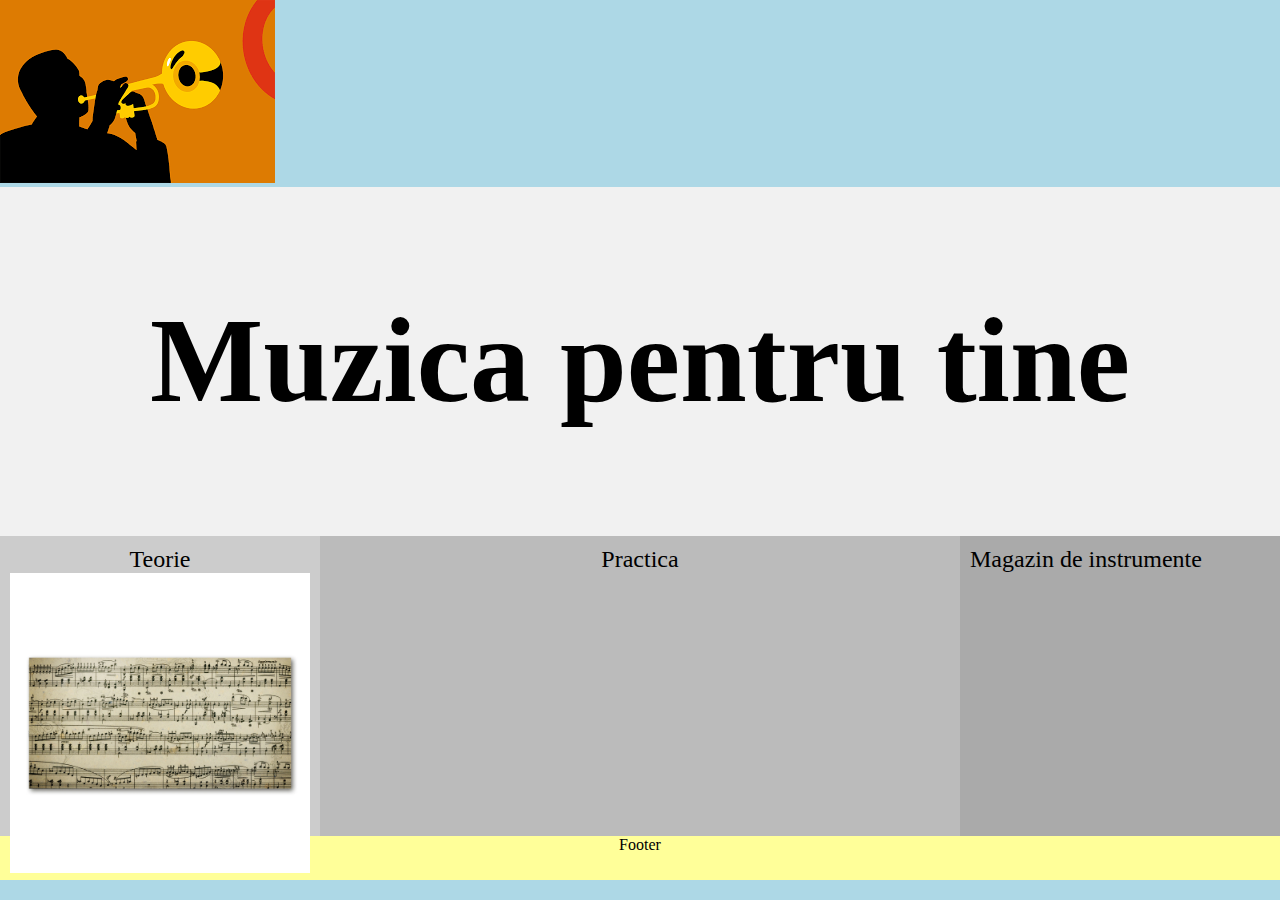
<file: Project/index.html>
<!DOCTYPE html>
<html lang="en">
<head>
    <title></title>
    <link rel="stylesheet" type="text/css" href="style.css">

    <meta charset="utf-8">
    <meta name="viewport" content="width=device-width, initial-scale=1">





</head>
<body>


<img src="Logo.png" alt="Trumpet">

<div class="header">
    <h1>Muzica pentru tine</h1>
</div>

<div class="row">
    <div class="column side right" style="background-color:#aaa;">Magazin de instrumente</div>
    <div class="column middle" style="background-color:#bbb;">Practica</div>
    <div class="column side left " style="background-color:#ccc;">Teorie
        <img src="teorie.png" alt="Norway" style="width: 100%"></div>
</div>

<div class="footer">
    <p>Footer</p>
</div>


</body>
</html>
</file>
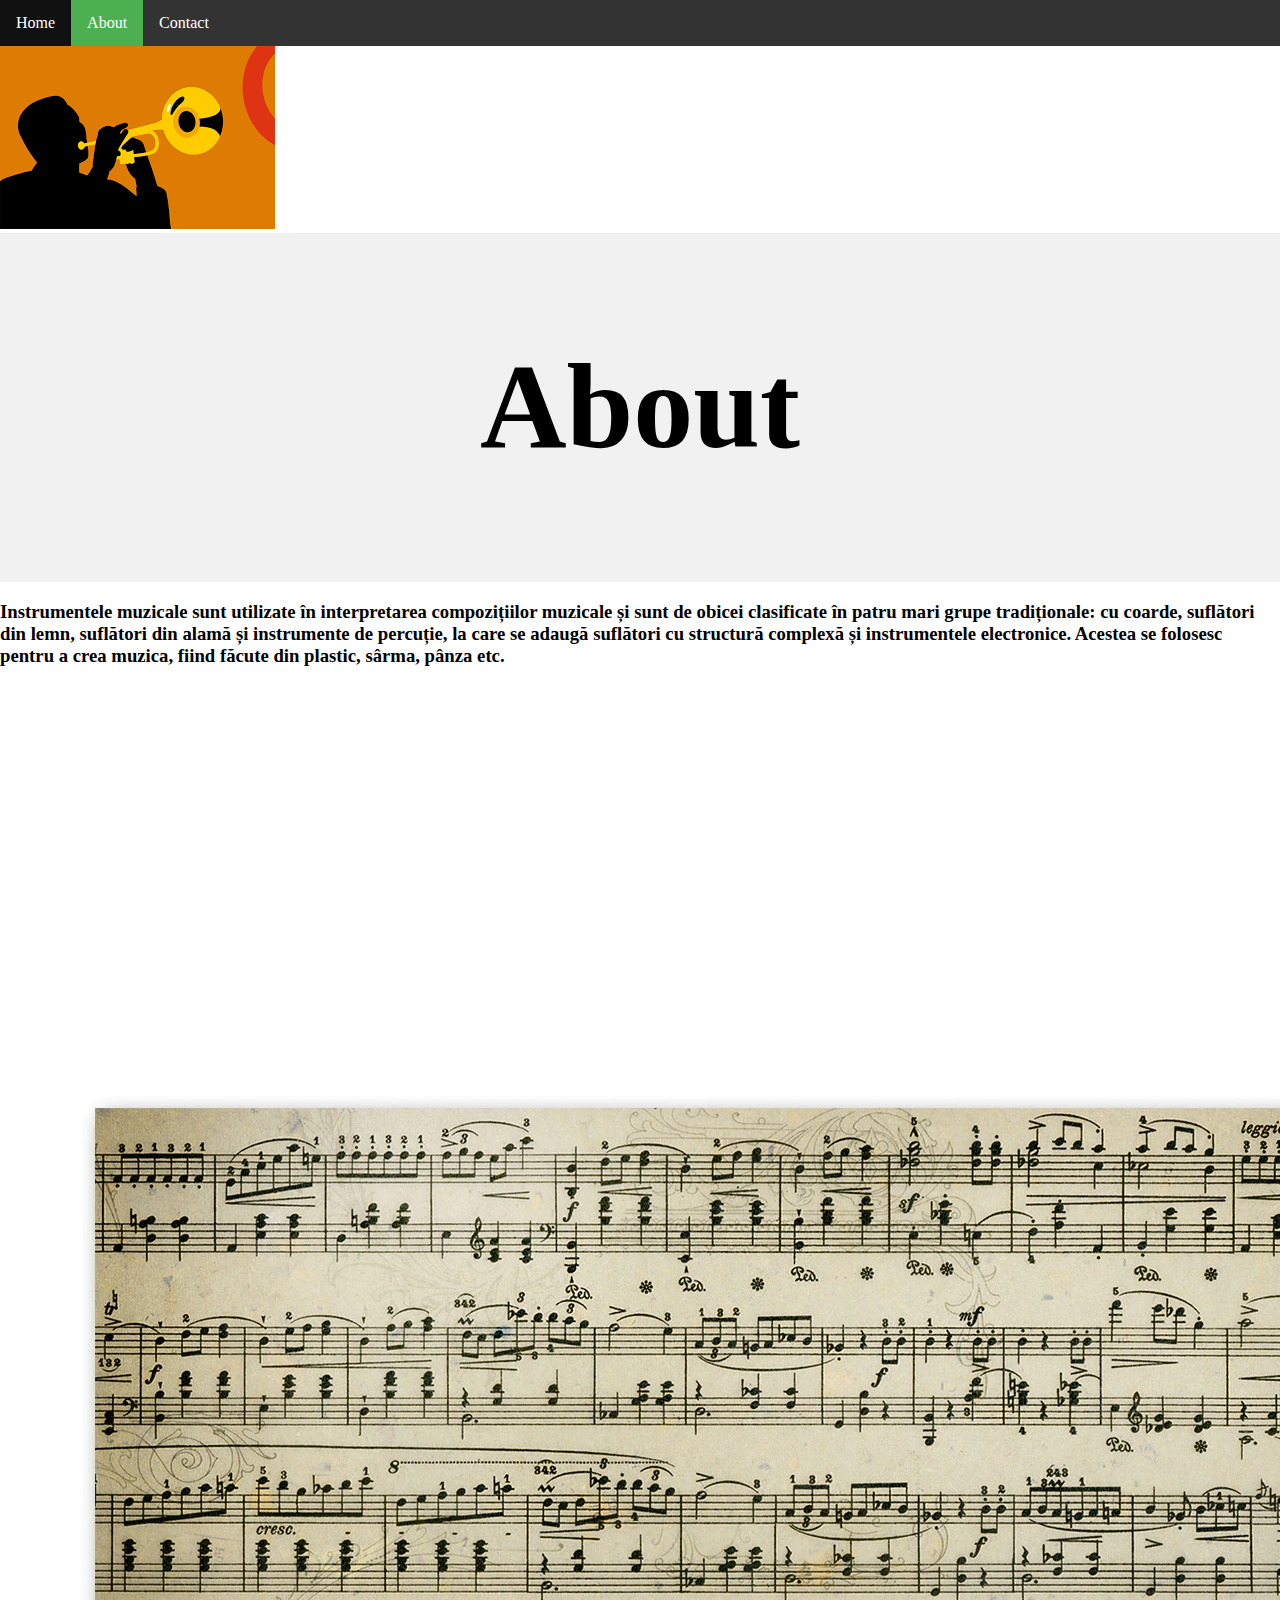
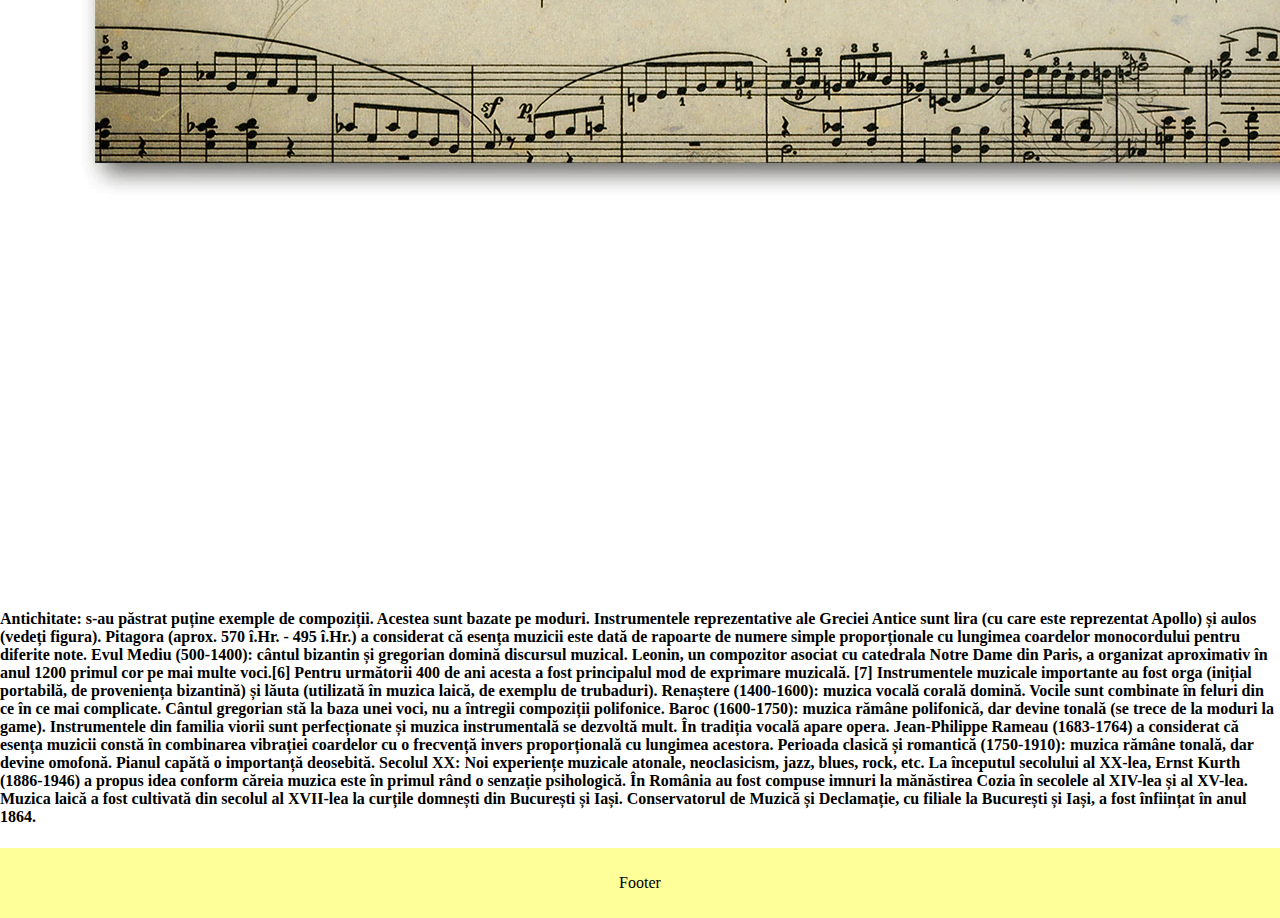
<file: Project/about.html>
<!DOCTYPE html>
<html lang="en">
<head>
    <title>Despre</title>
    <link rel="stylesheet" type="text/css" href="index.css">

    <meta name="description" content="Tot ce trebuie sa stii despre teoria si practica la instrumentele de fanfara sau de suflat">





</head>
<body>
<ul>
    <li><a href="index.php">Home</a></li>
    <li><a class="active" href="about.html">About</a></li>
    <li><a href="contact.html">Contact</a></li>
</ul>

<img src="Logo.png" alt="Trumpet">




<div class="header">
    <h1>About</h1>
</div>
<h3>Instrumentele muzicale sunt utilizate în interpretarea compozițiilor muzicale și sunt de obicei clasificate în patru mari grupe tradiționale: cu coarde, suflători din lemn, suflători din alamă și instrumente de percuție, la care se adaugă suflători cu structură complexă și instrumentele electronice. Acestea se folosesc pentru a crea muzica, fiind făcute din plastic, sârma, pânza etc.</h3>
<img src="teorie.png" alt="teorie">
<h4>Antichitate: s-au păstrat puține exemple de compoziții. Acestea sunt bazate pe moduri. Instrumentele reprezentative ale Greciei Antice sunt lira (cu care este reprezentat Apollo) și aulos (vedeți figura). Pitagora (aprox. 570 î.Hr. - 495 î.Hr.) a considerat că esența muzicii este dată de rapoarte de numere simple proporționale cu lungimea coardelor monocordului pentru diferite note.
    Evul Mediu (500-1400): cântul bizantin și gregorian domină discursul muzical. Leonin, un compozitor asociat cu catedrala Notre Dame din Paris, a organizat aproximativ în anul 1200 primul cor pe mai multe voci.[6] Pentru următorii 400 de ani acesta a fost principalul mod de exprimare muzicală. [7] Instrumentele muzicale importante au fost orga (inițial portabilă, de proveniența bizantină) și lăuta (utilizată în muzica laică, de exemplu de trubaduri).
    Renaștere (1400-1600): muzica vocală corală domină. Vocile sunt combinate în feluri din ce în ce mai complicate. Cântul gregorian stă la baza unei voci, nu a întregii compoziții polifonice.
    Baroc (1600-1750): muzica rămâne polifonică, dar devine tonală (se trece de la moduri la game). Instrumentele din familia viorii sunt perfecționate și muzica instrumentală se dezvoltă mult. În tradiția vocală apare opera. Jean-Philippe Rameau (1683-1764) a considerat că esența muzicii constă în combinarea vibrației coardelor cu o frecvență invers proporțională cu lungimea acestora.
    Perioada clasică și romantică (1750-1910): muzica rămâne tonală, dar devine omofonă. Pianul capătă o importanță deosebită.
    Secolul XX: Noi experiențe muzicale atonale, neoclasicism, jazz, blues, rock, etc. La începutul secolului al XX-lea, Ernst Kurth (1886-1946) a propus idea conform căreia muzica este în primul rând o senzație psihologică.
    În România au fost compuse imnuri la mănăstirea Cozia în secolele al XIV-lea și al XV-lea. Muzica laică a fost cultivată din secolul al XVII-lea la curțile domnești din București și Iași. Conservatorul de Muzică și Declamație, cu filiale la București și Iași, a fost înființat în anul 1864.</h4>
<div class="footer">
    <p>Footer</p>
</div>



</body>
</html>
</file>
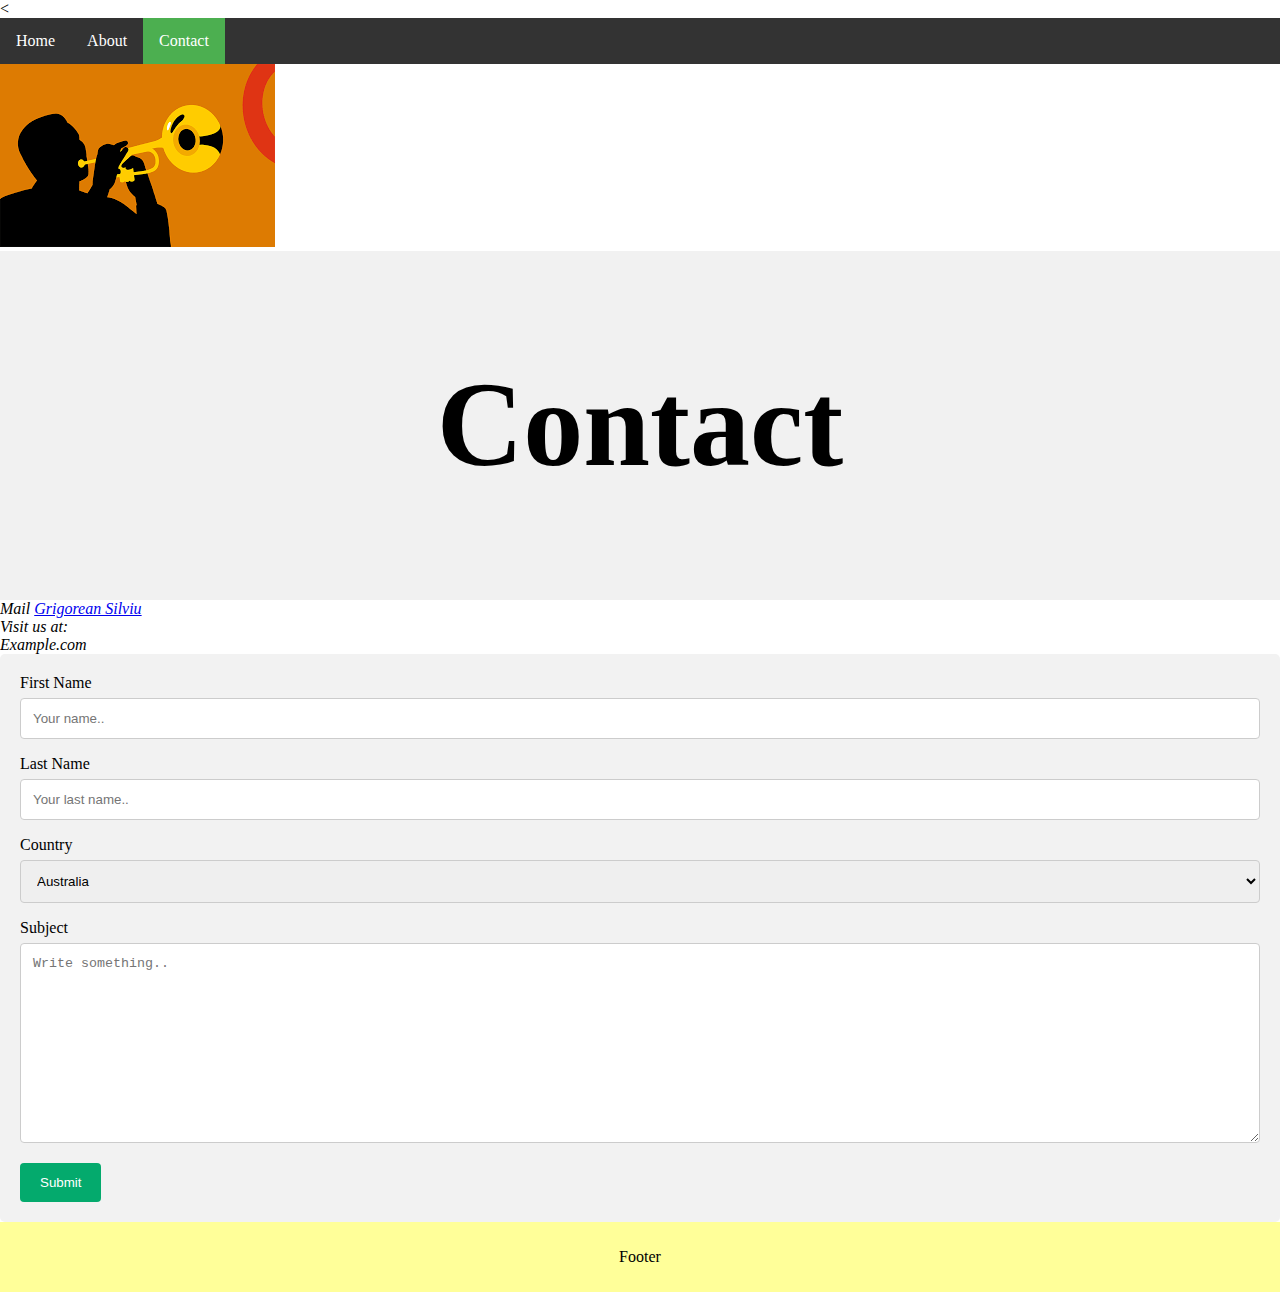
<file: Project/contact.html>
<!DOCTYPE html>
<html lang="en">
<head>
    <title>Contact</title>
    <link rel="stylesheet" type="text/css" href="index.css">
    <link rel="stylesheet" type="text/css" href="contact.css">

    <<meta name="description" content="Contact magazin de instrumente pentru fanfara">





</head>
<body>
<ul>
    <li><a href="home.html">Home</a></li>
    <li><a href="about.html">About</a></li>
    <li><a class="active" href="contact.html">Contact</a></li>
</ul>

<img src="Logo.png" alt="Trumpet">




<div class="header">
    <h1>Contact</h1>
</div>

<address>
    Mail <a href="mailto:silviu.grigorean01@e-uvt.ro">Grigorean Silviu</a><br>
    Visit us at:<br>
    Example.com<br>

</address>
<div class="container">
    <form action="/action_page.php">
        <label for="fname">First Name</label>
        <input type="text" id="fname" name="firstname" placeholder="Your name..">

        <label for="lname">Last Name</label>
        <input type="text" id="lname" name="lastname" placeholder="Your last name..">

        <label for="country">Country</label>
        <select id="country" name="country">
            <option value="australia">Australia</option>
            <option value="canada">Canada</option>
            <option value="usa">USA</option>
        </select>

        <label for="subject">Subject</label>
        <textarea id="subject" name="subject" placeholder="Write something.." style="height:200px"></textarea>

        <input type="submit" value="Submit">
    </form>
</div>

<div class="footer">
    <p>Footer</p>
</div>



</body>
</html>
</file>
<file: Project/style.css>
html, body {
    margin: 0;
    padding: 0;
}

* {
    box-sizing: border-box;

}

body {
    background-color: lightblue;



}
/* Style the header */

.header {
    background-color: #f1f1f1;
    padding: 25px;
    text-align: center;
    font-size: 60px;



}


/* Create three unequal columns that floats next to each other */
.column {
    float: right;
    padding: 10px;
    height: 300px; /* Should be removed. Only for demonstration */
    width: 100%;
}

/* Left and right column */
.column.side.left {
    width: 25%;
    text-align: center;
    font-size: 150%;



}
.column.side.right {

    width: 25%;
    text-align: centre;
    font-size: 150%;



}

/* Middle column */
.column.middle {
    width: 50%;
    text-align: center;
    font-size: 150%;
}





/* Style the footer */
.footer {
    background-color: #ffff99;
    padding: 10px;
    text-align: center;
    width: 100%;

}
</file>
<file: Project/index.css>
html, body {
    margin: 0;
    padding: 0;
}

* {
    box-sizing: border-box;

}


/* Style the header */

.header {
    background-color: #f1f1f1;
    padding: 25px;
    text-align: center;
    font-size: 60px;



}


/* Create three unequal columns that floats next to each other */
.column {
    float: right;
    padding: 10px;
    height: 300px; /* Should be removed. Only for demonstration */
    width: 100%;
}

/* Left and right column */
.column.side.left {
    width: 25%;
    text-align: center;
    font-size: 150%;
    background-image: url("./teorie.png");
    background-size: 100%;



}
.column.side.right {

    width: 25%;
    text-align: center;
    font-size: 150%;



}

/* Middle column */
.column.middle {
    width: 50%;
    text-align: center;
    font-size: 150%;
}





/* Style the footer */
.footer {
    background-color: #ffff99;
    padding: 10px;
    text-align: center;
    width: 100%;


}
ul {
    list-style-type: none;
    margin: 0;
    padding: 0;
    overflow: hidden;
    background-color: #333;
    position: -webkit-sticky; /* Safari */
    position: sticky;
    top: 0;
}

li {
    float: left;
}

li a {
    display: block;
    color: white;
    text-align: center;
    padding: 14px 16px;
    text-decoration: none;
}

li a:hover {
    background-color: #111;
}

.active {
    background-color: #4CAF50;
}
</file>
<file: Project/contact.css>
input[type=text], select, textarea {
    width: 100%;
    padding: 12px;
    border: 1px solid #ccc;
    border-radius: 4px;
    box-sizing: border-box;
    margin-top: 6px;
    margin-bottom: 16px;
    resize: vertical;
}

input[type=submit] {
    background-color: #04AA6D;
    color: white;
    padding: 12px 20px;
    border: none;
    border-radius: 4px;
    cursor: pointer;
}

input[type=submit]:hover {
    background-color: #45a049;
}

.container {
    border-radius: 5px;
    background-color: #f2f2f2;
    padding: 20px;
}
</file>
